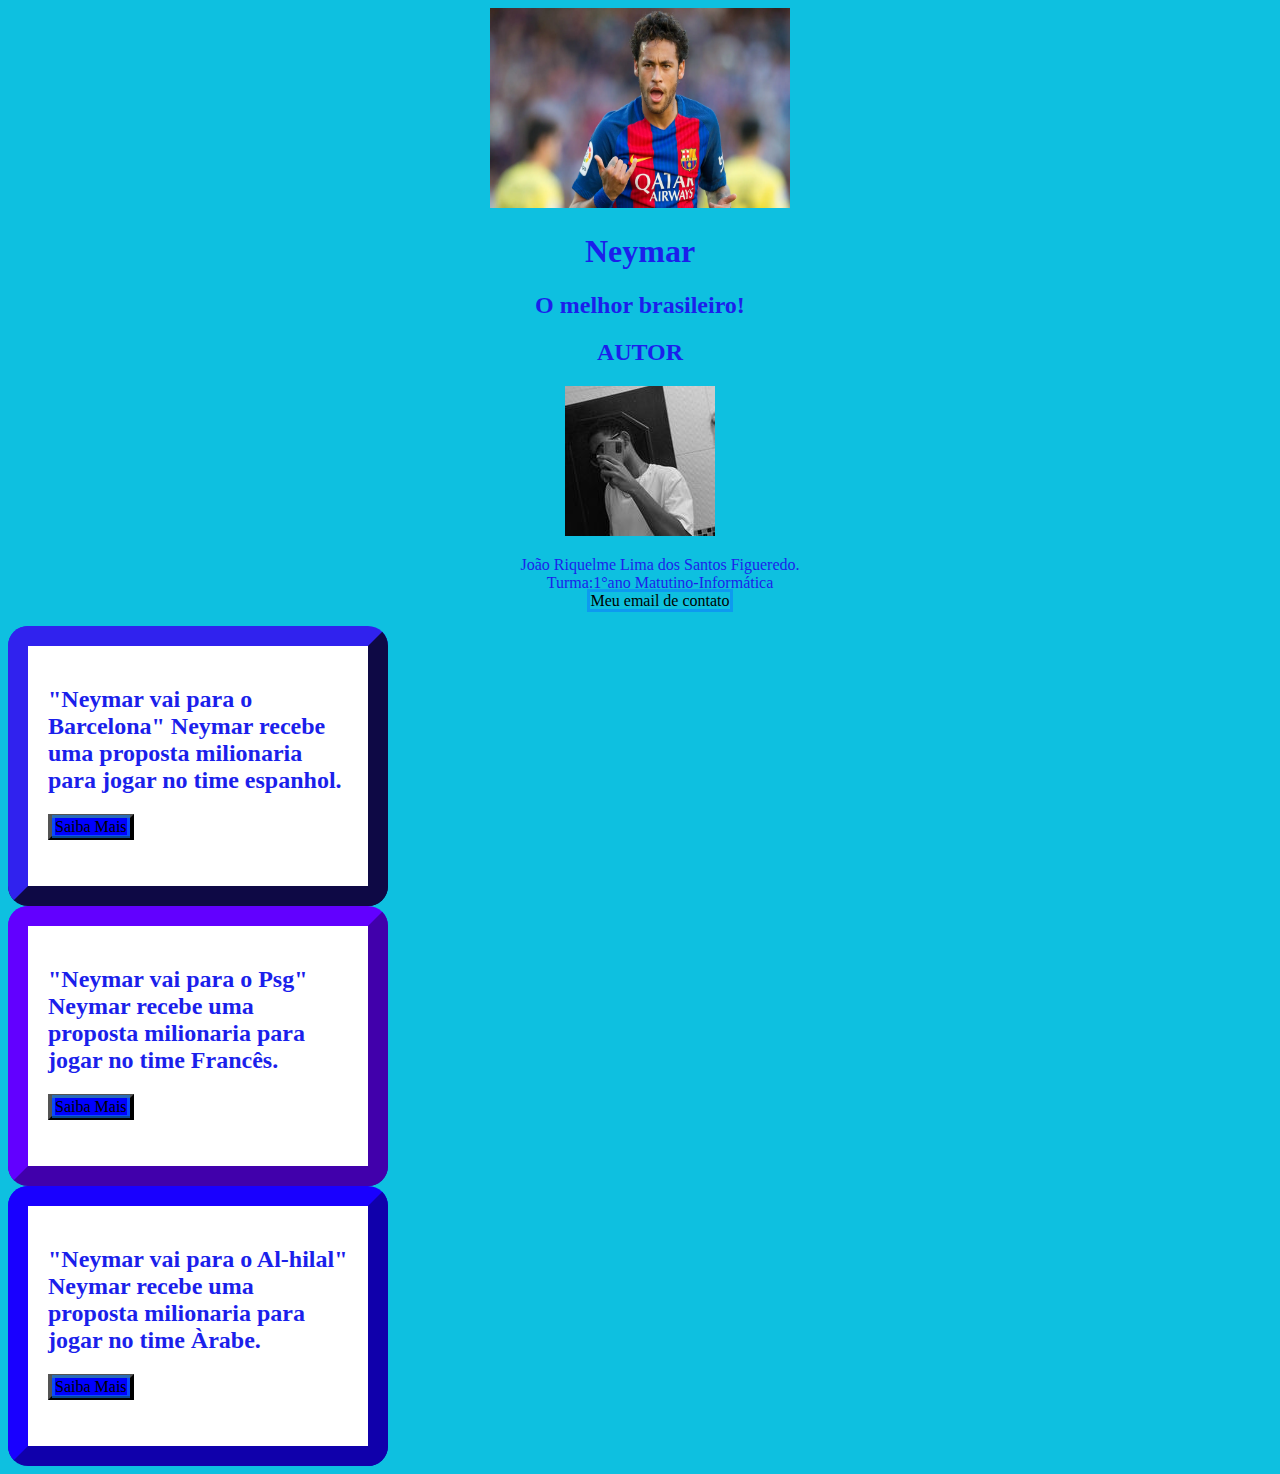
<file: index.html>
<!DOCTYPE html>
<html lang="pt-br">
    <head><title>MEU BLOG</title>
        <meta charset="utf-8"></head>
        <link rel="stylesheet" href="estilo.css">
    <body>
        <div id="topo">
           <div id="jh"> <img src="ak.webp" alt="ak" width="300" height="200"> 
            <h1>Neymar</h1>
            <h2>O melhor brasileiro!</h2>
        </div>
        <div id="b"><h2>AUTOR</h2>
        <div id="c"><img src="abj[.jpg"></div>      
            <ul>
            <li>João Riquelme Lima dos Santos Figueredo.</li>
            <li>Turma:1°ano Matutino-Informática</li>
             <li><a href="mailto:joaoriquelme12345@gmail.com">Meu email de contato</a></li>   
    </ul></div>
    <div id="post1">
        <h2>"Neymar vai para o Barcelona"
            Neymar recebe uma proposta milionaria para jogar no time espanhol.
        </h2>
       <div id="b1"> <a href="post1.html">Saiba Mais</a></div>
    </div>
    <div id="post2">
        <h2>"Neymar vai para o Psg"
            Neymar recebe uma proposta milionaria para jogar no time Francês.
        </h2>
       <div id="b2"> <a href="post2.html" >Saiba Mais</a></div>
    </div>
    <div id="post3">
        <h2>"Neymar vai para o Al-hilal"
            Neymar recebe uma proposta milionaria para jogar no time Àrabe.
        </h2>
     <div id="b3">  <a href="post3.html" >Saiba Mais</a></div>
    </div>
    </body>
</html>
</file>
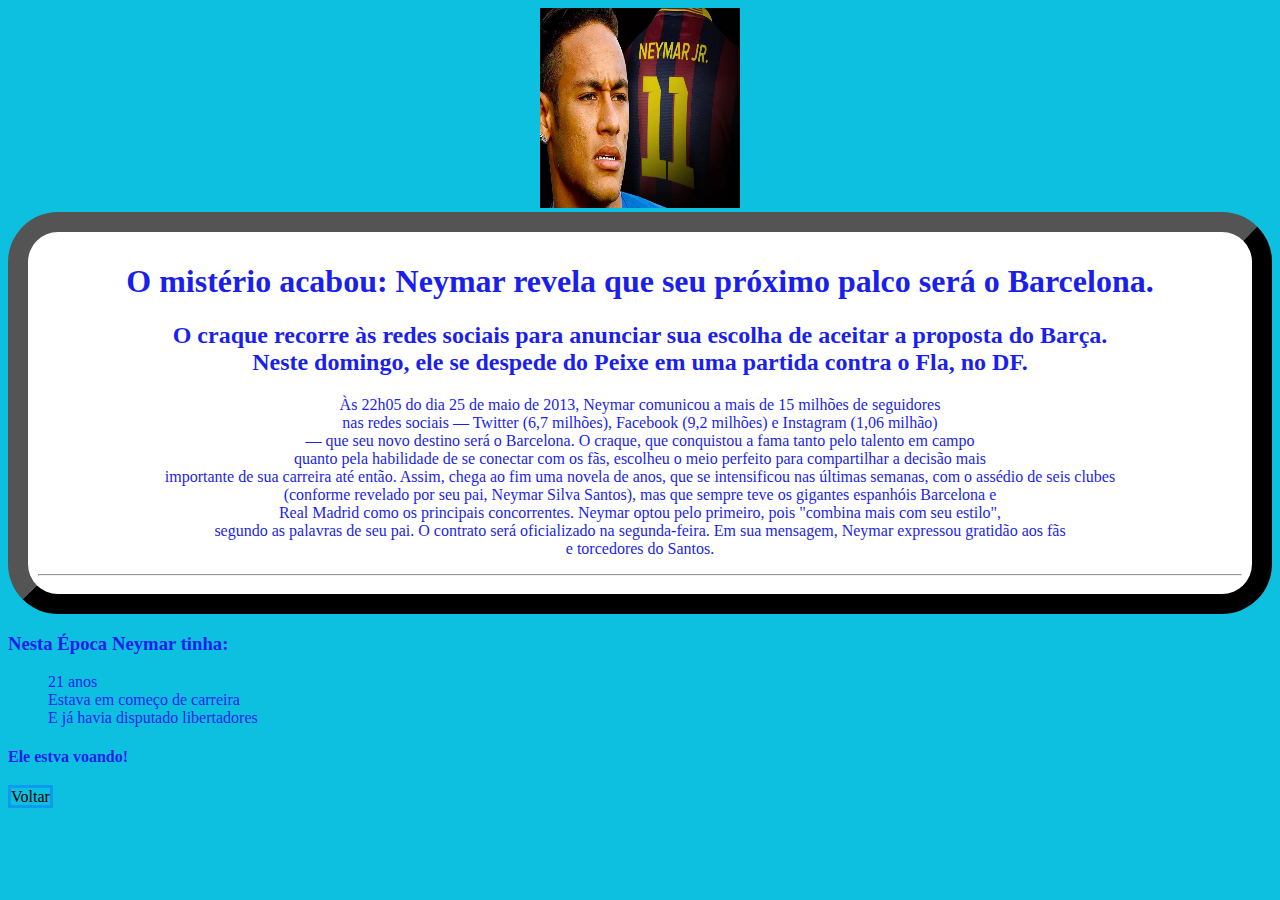
<file: post1.html>
<!DOCTYPE html>
<html lang="pt-br">
    <head><title>Post1</title> 
        <link rel="stylesheet" href="estilo.css">
        <meta charset="utf-8"></head>
    <BODY><div id="pc"><img src="ab.webp" alt="ab" width="200" height="200"></div>
        <div id="p">
        <h1>O mistério acabou: Neymar revela que seu próximo palco será o Barcelona.</h1>
    <h2>O craque recorre às redes sociais para anunciar sua escolha de aceitar a proposta do Barça.
<br> Neste domingo, ele se despede do Peixe em uma partida contra o Fla, no DF.</h2>
<p>Às 22h05 do dia 25 de maio de 2013, Neymar comunicou a mais de 15 milhões de seguidores <br>
nas redes sociais — Twitter (6,7 milhões), Facebook (9,2 milhões) e Instagram (1,06 milhão) <br>
 — que seu novo destino será o Barcelona. O craque, que conquistou a fama tanto pelo talento em campo <br>
quanto pela habilidade de se conectar com os fãs, escolheu o meio perfeito para compartilhar a decisão mais <br>
importante de sua carreira até então.
Assim, chega ao fim uma novela de anos, que se intensificou nas últimas semanas, com o assédio de seis clubes <br>
(conforme revelado por seu pai, Neymar Silva Santos), mas que sempre teve os gigantes espanhóis Barcelona e <br>
 Real Madrid como os principais concorrentes. Neymar optou pelo primeiro, pois "combina mais com seu estilo", <br>
segundo as palavras de seu pai.
 O contrato será oficializado na segunda-feira. Em sua mensagem, Neymar expressou gratidão aos fãs <br>
e torcedores do Santos.</p> <hr></div>
<div id="listas"><h3>Nesta Época Neymar tinha:</h3>
<ul>
    <li>21 anos</li>
    <li>Estava em começo de carreira</li>
    <li>E já havia disputado libertadores</li>
</ul>
<h4>Ele estva voando!</h4></div>
    <a href="index.html" >Voltar</a>
    </BODY>
</html>
</file>
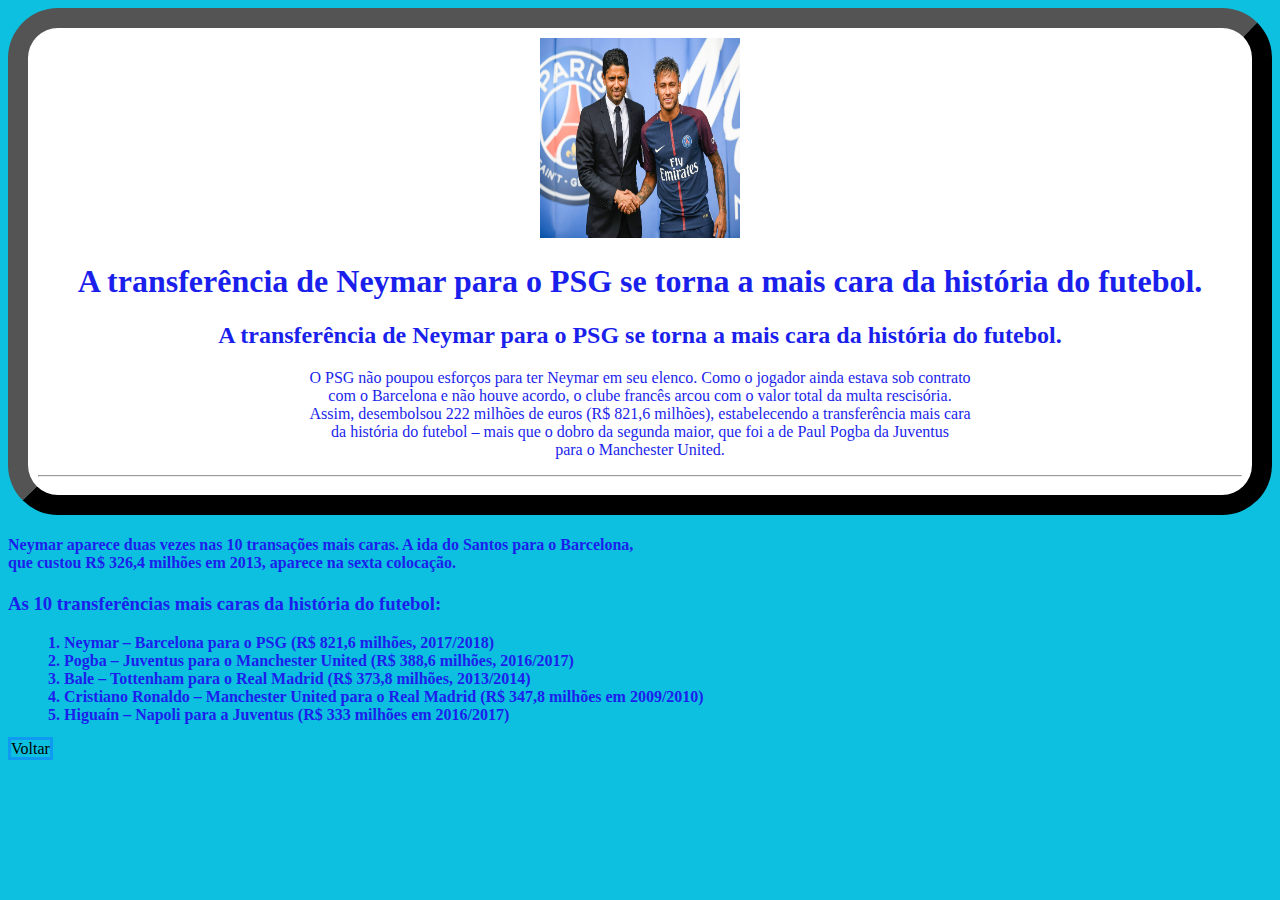
<file: post2.html>
<!DOCTYPE html>
<html lang="pt-br">
    <head><title>Post2</title> 
        <link rel="stylesheet" href="estilo.css">
        <meta charset="utf-8"></head>
    <BODY>
        <div id="xp">
            <img src="cf.jpg" alt="cf" width="200" height="200">
            <h1>A transferência de Neymar para o PSG se torna a mais cara da história do futebol.</h1>
        <h2>A transferência de Neymar para o PSG se torna a mais cara da história do futebol.</h2>
    <p>O PSG não poupou esforços para ter Neymar em seu elenco. Como o jogador ainda estava sob contrato <br>
com o Barcelona e não houve acordo, o clube francês arcou com o valor total da multa rescisória. <br>
Assim, desembolsou 222 milhões de euros (R$ 821,6 milhões), estabelecendo a transferência mais cara <br>
da história do futebol – mais que o dobro da segunda maior, que foi a de Paul Pogba da Juventus <br>
 para o Manchester United.</p> <hr></div> <div id="listas">
<h4>Neymar aparece duas vezes nas 10 transações mais caras. A ida do Santos para o Barcelona, <br>
 que custou R$ 326,4 milhões em 2013, aparece na sexta colocação.</h4>
 <h3><strong> As 10 transferências mais caras da história do futebol:</strong></h3>
<ul>
    <li><Strong>1. Neymar – Barcelona para o PSG (R$ 821,6 milhões, 2017/2018)</Strong></li>
    <li><Strong>2. Pogba – Juventus para o Manchester United (R$ 388,6 milhões, 2016/2017)</Strong></li>
    <li><Strong>3. Bale – Tottenham para o Real Madrid (R$ 373,8 milhões, 2013/2014)</Strong></li>
    <li> <strong>4. Cristiano Ronaldo – Manchester United para o Real Madrid (R$ 347,8 milhões em 2009/2010)</strong></li>
    <li> <strong>5. Higuaín – Napoli para a Juventus (R$ 333 milhões em 2016/2017)</strong></li>
</ul></div>
    <a href="index.html" >Voltar</a>
    </BODY>
</html>
</file>
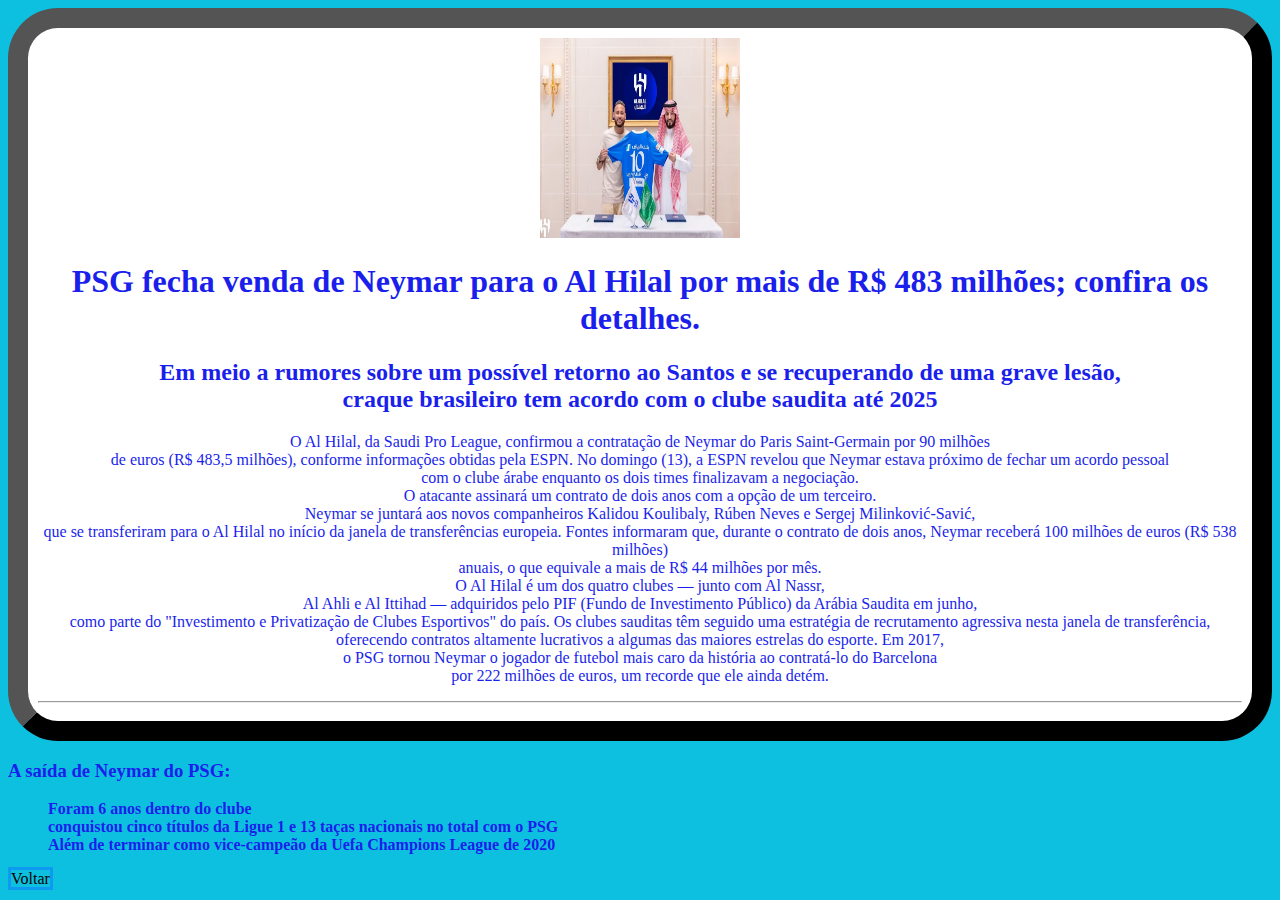
<file: post3.html>
<!DOCTYPE html>
<html lang="pt-br">
    <head><title>Post3</title> 
        <meta charset="utf-8"></head>
        <link rel="stylesheet" href="estilo.css">
    <BODY>
        <div id="p"><img src="gh.avif" alt="gh" width="200" height="200">
            <h1>PSG fecha venda de Neymar para o Al Hilal por mais de R$ 483 milhões; confira os detalhes.</h1>
        <h2>Em meio a rumores sobre um possível retorno ao Santos e se recuperando de uma grave lesão, <br>
            craque brasileiro tem acordo com o clube saudita até 2025</h2>
<p>O Al Hilal, da Saudi Pro League, confirmou a contratação de Neymar do Paris Saint-Germain por 90 milhões <br>
 de euros (R$ 483,5 milhões), conforme informações obtidas pela ESPN.
No domingo (13), a ESPN revelou que Neymar estava próximo de fechar um acordo pessoal <br>
 com o clube árabe enquanto os dois times finalizavam a negociação. <br>
O atacante assinará um contrato de dois anos com a opção de um terceiro. <br>
 Neymar se juntará aos novos companheiros Kalidou Koulibaly, Rúben Neves e Sergej Milinković-Savić, <br>
 que se transferiram para o Al Hilal no início da janela de transferências europeia. 
Fontes informaram que, durante o contrato de dois anos, Neymar receberá 100 milhões de euros (R$ 538 milhões) <br>
 anuais, o que equivale a mais de R$ 44 milhões por mês. <br>
O Al Hilal é um dos quatro clubes — junto com Al Nassr,  <br>
Al Ahli e Al Ittihad — adquiridos pelo PIF (Fundo de Investimento Público) da Arábia Saudita em junho, <br>
 como parte do "Investimento e Privatização de Clubes Esportivos" do país.   
Os clubes sauditas têm seguido uma estratégia de recrutamento agressiva nesta janela de transferência, <br>
oferecendo contratos altamente lucrativos a algumas das maiores estrelas do esporte. Em 2017, <br>
 o PSG tornou Neymar o jogador de futebol mais caro da história ao contratá-lo do Barcelona <br>
  por 222 milhões de euros, um recorde que ele ainda detém.</p> <hr></div>
  <div id="listas">
  <h3>A saída de Neymar do PSG:</h3>
  <ul>
    <li><Strong>Foram 6 anos dentro do clube</Strong></li>
    <li><strong> conquistou cinco títulos da Ligue 1 e 13 taças nacionais no total com o PSG</strong></li>
    <li><Strong>Além de terminar como vice-campeão da Uefa Champions League de 2020</Strong></li>
  </ul>
           </div> 
    <a href="index.html" >Voltar</a>
    </BODY>
</html>
</file>
<file: estilo.css>
body{
    background-color: rgb(14, 192, 224);
    color: rgb(27, 31, 235);
}

#p{
    text-align: center;
    border: 20px outset black;
    background-color: white;
    padding: 10px;
 border-radius: 50px;
 
}
#jh{
    text-align: center;
}
img{
    text-align: center;
}
#pc{
    text-align: center;
}
a{
    color: black;
    border: solid rgba(13, 125, 252, 0.582); 
    text-decoration: none;
}
#post1{
    background-color: white;
    width: 300px;
    height: 200px;
    padding: 20px;
    border-radius: 20px;
    border: 20px outset rgb(31, 22, 153);
}
#post2{
    background-color: white;
    width: 300px;
    height: 200px;
    padding: 20px;
    border-radius: 20px;
    border: 20px outset rgb(98, 0, 255);
}
#post3{
    background-color: white;
    width: 300px;
    height: 200px;
    padding: 20px;
    border-radius: 20px;
    border: 20px outset rgb(25, 0, 255);
}
#b1{
    background-color: blue;
  padding: auto;
  border: 4px outset black;
  width: 26%;
}
#b2{
background-color: blue;
padding: auto;
border: 4px outset black;
width: 26%;
}
#b3{
background-color: blue;
padding: auto;
border: 4px outset black;
width: 26%;
}
#xp{
    text-align: center;
    border: 20px outset black;
    background-color: white;
    padding: 10px;
 border-radius: 50px;}
ul{
    list-style: none;}
}
#listas{
    text-align: center;
    border: 20px outset black;
    background-color: white;
    padding: 10px;
 border-radius: 50px;

}
#b{
    text-align: center;
}
</file>
